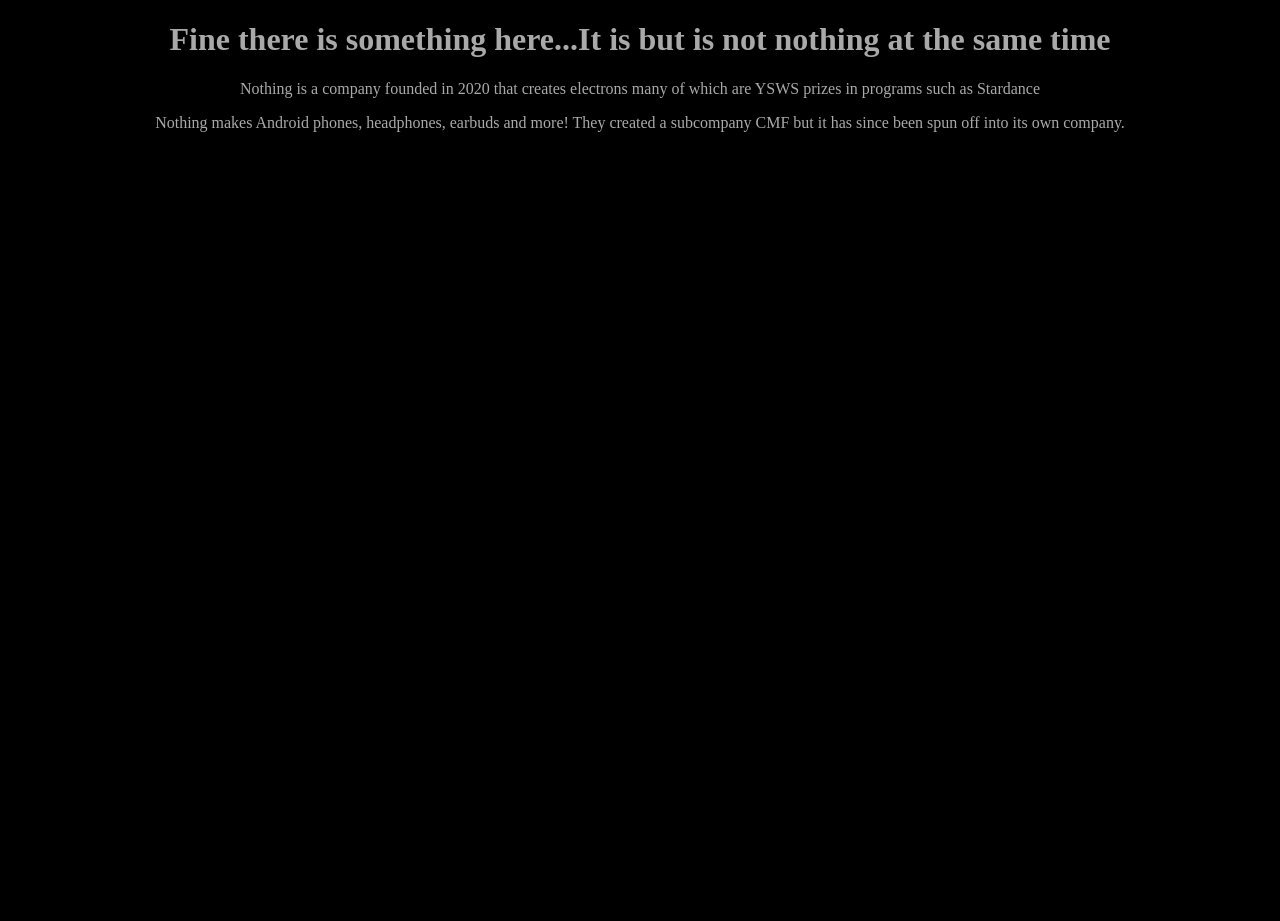
<file: nothing.html>
<!DOCTYPE html>
<html lang="en">
<head>
    <meta charset="UTF-8">
    <meta name="viewport" content="width=device-width, initial-scale=1.0">
    <title>Nothing Devices</title>

    <link rel="stylesheet" href="./global.css" />
</head>
<body>
    <h1>Fine there is something here...It is but is not nothing at the same time</h1>

    <p>Nothing is a company founded in 2020 that creates electrons many of which are YSWS prizes in programs such as Stardance</p>

    <p>Nothing makes Android phones, headphones, earbuds and more! They created a subcompany CMF but it has since been spun off into its own company.</p>
</body>
</html>
</file>
<file: global.css>
body {
    width: 100vw;
    height: 100vh;

    margin: 0;
    padding: 0;

    background-color: black;
    color: darkgray;

    text-align: center;

    overflow-x: hidden;
}
</file>
